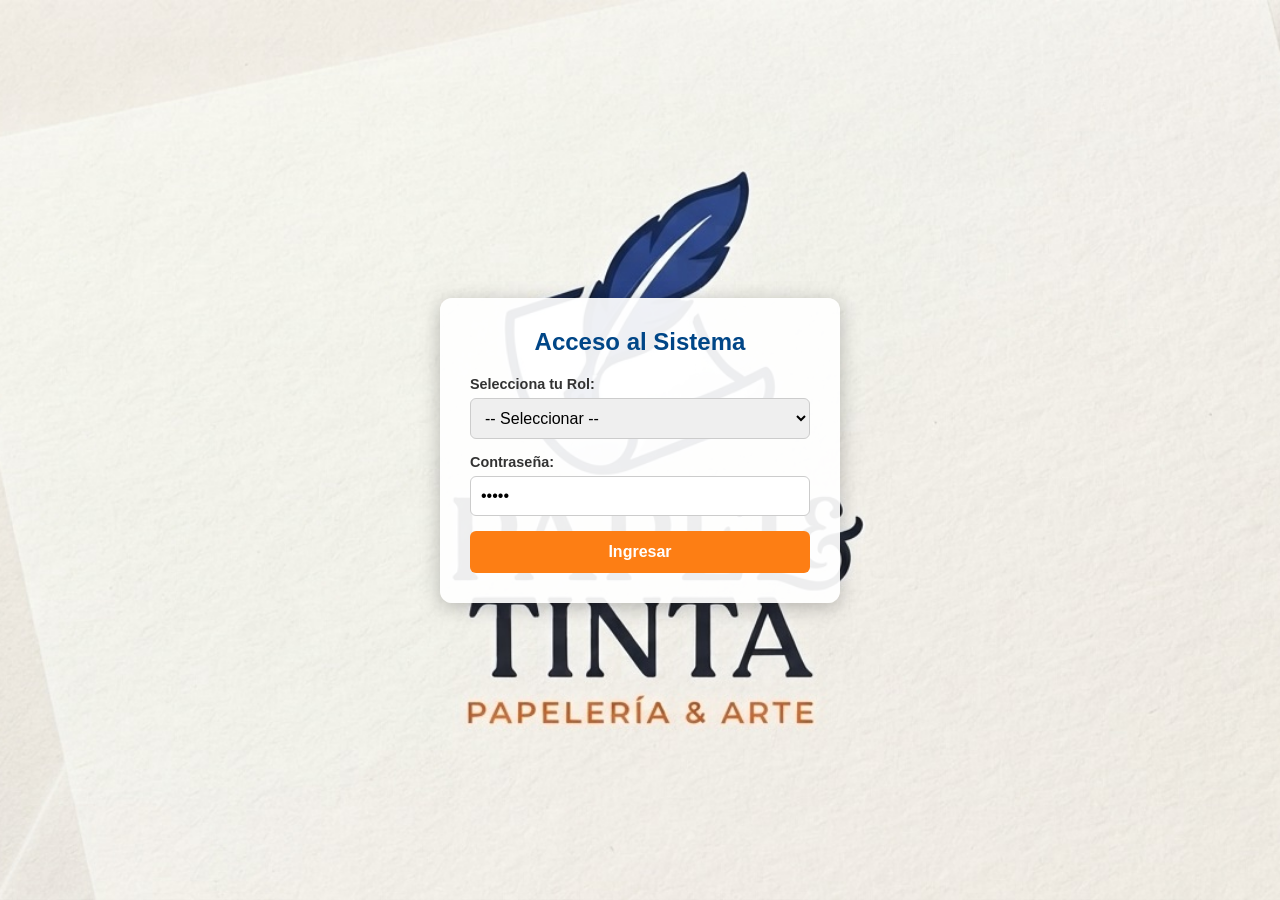
<file: index.html>
<!DOCTYPE html>
<html lang="es">
<head>
  <meta charset="UTF-8">
  <title>Papel & Tinta - Iniciar Sesión</title>
  <style>
    * {
      box-sizing: border-box;
      margin: 0;
      padding: 0;
      font-family: 'Segoe UI', Tahoma, Geneva, Verdana, sans-serif;
    }

    body {
      background-image: url('Gemini_Generated_Image_c80dywc80dywc80d.jpg');
      background-size: cover;
      background-position: center;
      background-repeat: no-repeat;
      background-attachment: fixed;
      height: 100vh;
      display: flex;
      justify-content: center;
      align-items: center;
    }

    .login-container {
      background: rgba(255, 255, 255, 0.92);
      padding: 30px;
      border-radius: 12px;
      box-shadow: 0 4px 20px rgba(0, 0, 0, 0.25);
      width: 100%;
      max-width: 400px;
      text-align: center;
    }

    .login-container h2 {
      color: #004687;
      margin-bottom: 20px;
    }

    .form-group {
      display: flex;
      flex-direction: column;
      gap: 6px;
      margin-bottom: 15px;
      text-align: left;
    }

    label {
      font-weight: bold;
      font-size: 0.9rem;
      color: #333;
    }

    select, input {
      padding: 10px;
      border: 1px solid #ccc;
      border-radius: 6px;
      font-size: 1rem;
    }

    .btn-primary {
      background-color: #fd7e14;
      color: #ffffff;
      border: none;
      padding: 12px;
      border-radius: 6px;
      font-weight: bold;
      font-size: 1rem;
      cursor: pointer;
      width: 100%;
      transition: background 0.2s;
    }

    .btn-primary:hover {
      background-color: #e06d0e;
    }
  </style>
</head>
<body>

  <div class="login-container">
    <h2>Acceso al Sistema</h2>
    
    <div class="form-group">
      <label for="roleSelect">Selecciona tu Rol:</label>
      <select id="roleSelect">
        <option value="">-- Seleccionar --</option>
        <option value="administrador">Administrador</option>
        <option value="almacenista">Almacenista</option>
        <option value="cliente">Cliente</option>
      </select>
    </div>

    <div class="form-group">
      <label>Contraseña:</label>
      <input type="password" value="12345">
    </div>

    <button type="button" class="btn-primary" onclick="ingresarSistema()">Ingresar</button>
  </div>

  <script>
    function ingresarSistema() {
      const rol = document.getElementById('roleSelect').value;

      if (rol === 'administrador') {
        window.location.href = 'administrador.html';
      } else if (rol === 'almacenista') {
        window.location.href = 'almacenista.html';
      } else if (rol === 'cliente') {
        window.location.href = 'cliente.html';
      } else {
        alert('Por favor selecciona un rol del menú');
      }
    }
  </script> <script src="script.js"></script>
</body>
</html>
</file>
